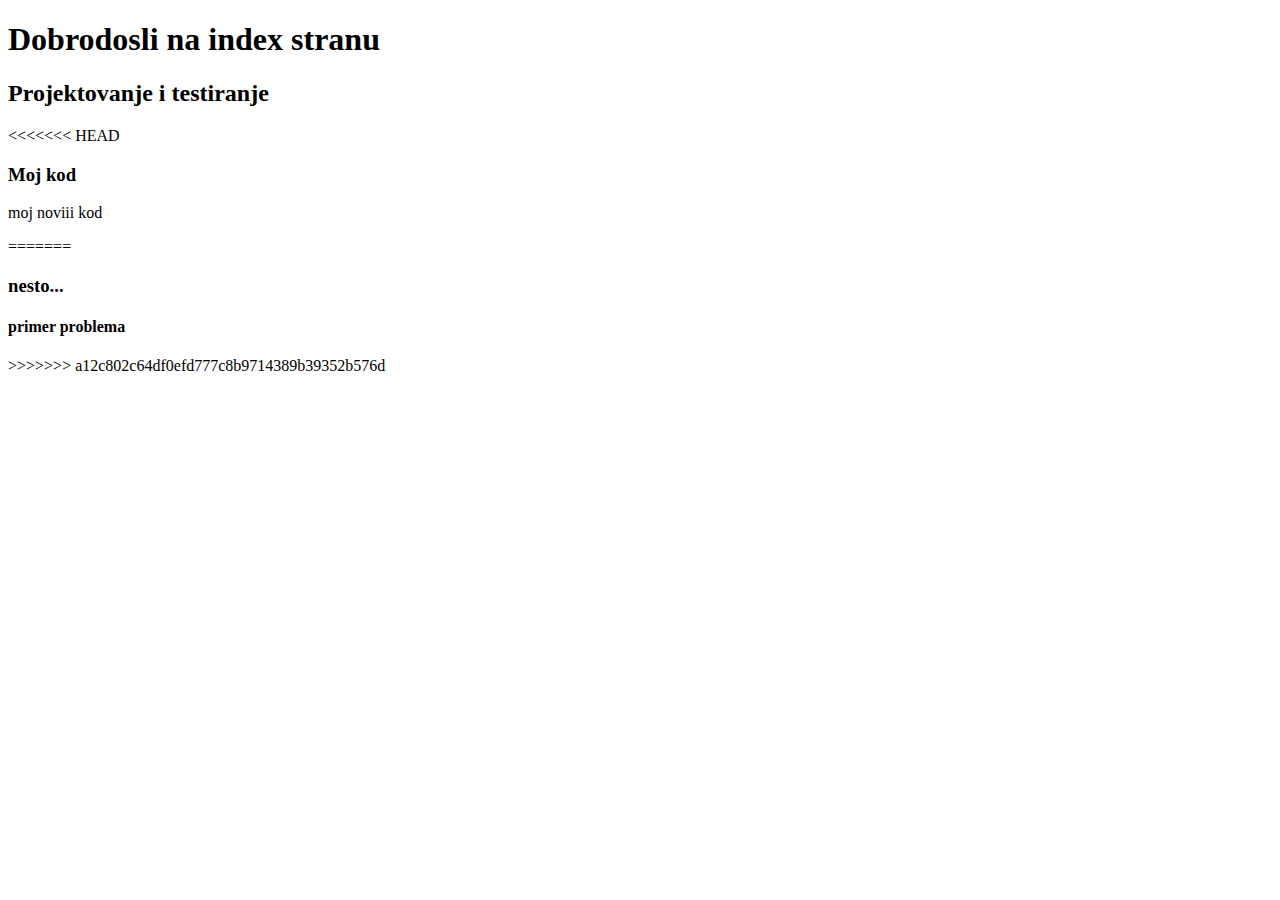
<file: index.html>
<!DOCTYPE html>
<html lang="en">
<head>
    <meta charset="UTF-8">
    <meta name="viewport" content="width=, initial-scale=1.0">
    <title>Document</title>
</head>
<body>
    <h1>Dobrodosli na index stranu</h1>
    <h2>Projektovanje i testiranje</h2>
<<<<<<< HEAD
    <h3>Moj kod</h3>
    <p>moj noviii kod</p>
=======
    <h3>nesto...</h3>
    <h4>primer problema</h4>
>>>>>>> a12c802c64df0efd777c8b9714389b39352b576d
</body>
</html>
</file>
